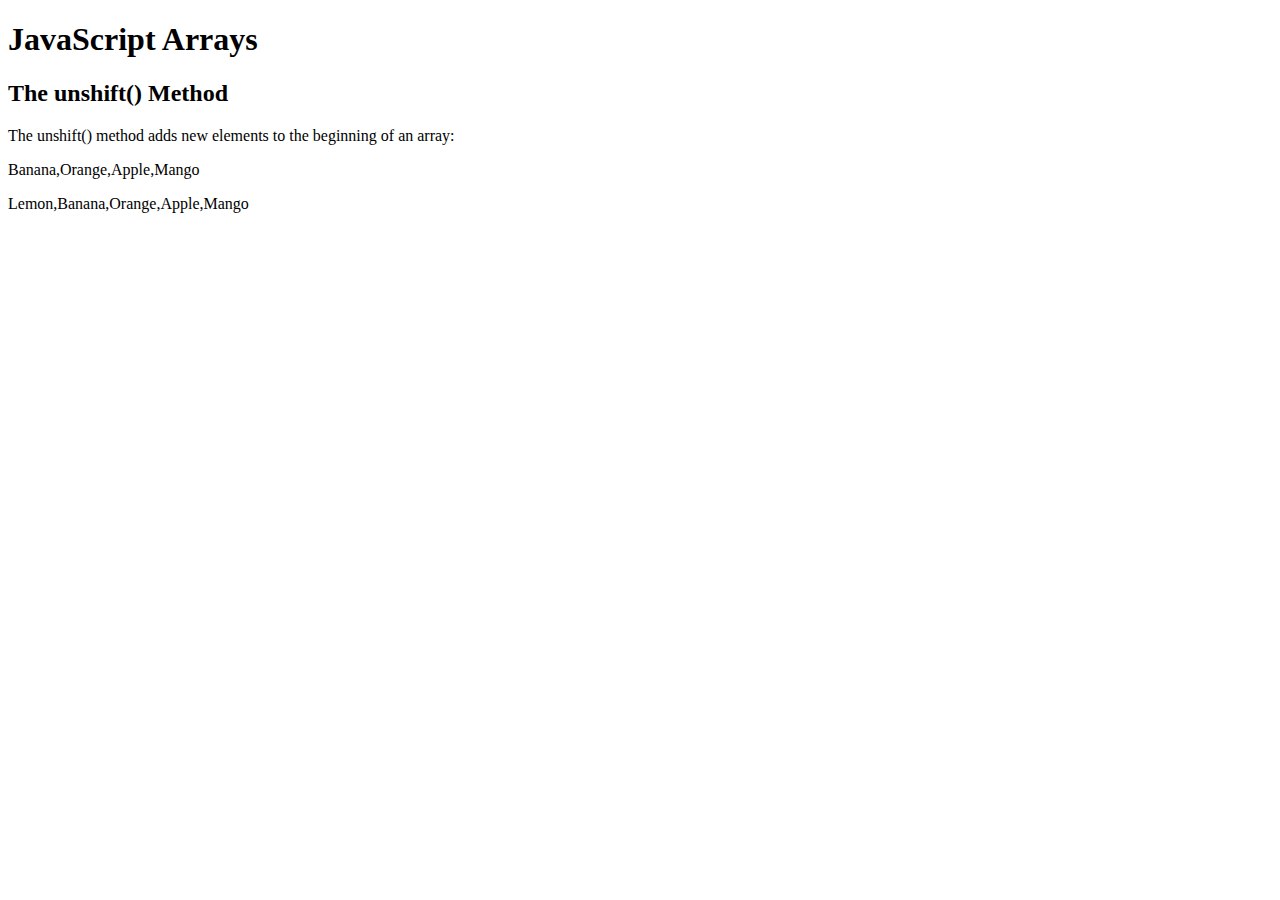
<file: TEST.NR4/CSS/TESTFOR.HTML>
<!DOCTYPE html>
<html>
<body>
<h1>JavaScript Arrays</h1> 
<h2>The unshift() Method</h2>

<p>The unshift() method adds new elements to the beginning of an array:</p>

<p id="demo1"></p>
<p id="demo2"></p>

<script>
const fruits = ["Banana", "Orange", "Apple", "Mango"];
document.getElementById("demo1").innerHTML = fruits;
fruits.unshift("Lemon");
document.getElementById("demo2").innerHTML = fruits;
</script>

</body>
</html>
</file>
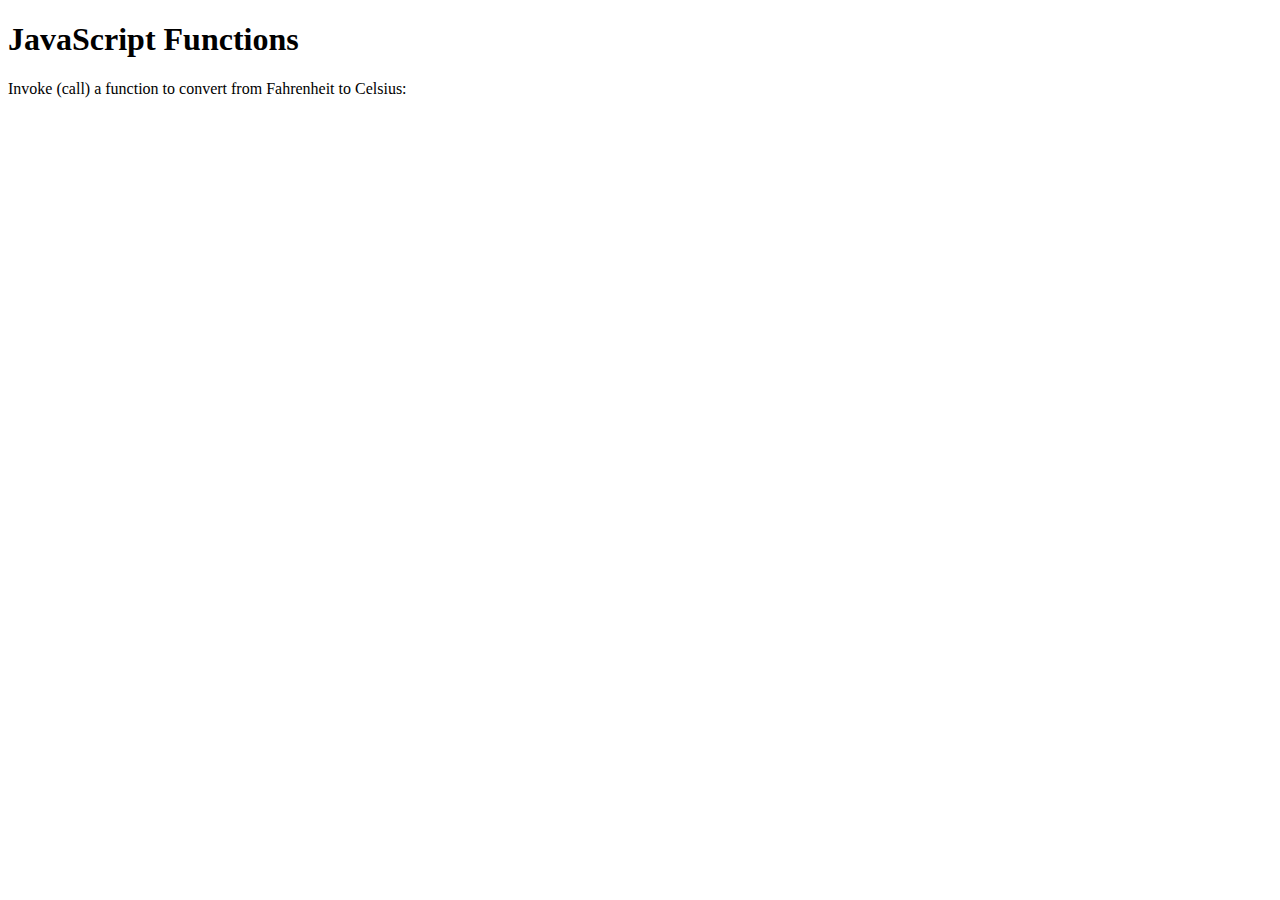
<file: TESTS.NR7/Piemērs/index1.html>
<!DOCTYPE html>
<html>
<body>

<h1>JavaScript Functions</h1>

<p>Invoke (call) a function to convert from Fahrenheit to Celsius:</p>
<p id="demo"></p>

<script scr="/Users/apple/Documents/project001/project01-2/TESTS.NR7/Piemērs/script2.js"></script>

</body>
</html>
</file>
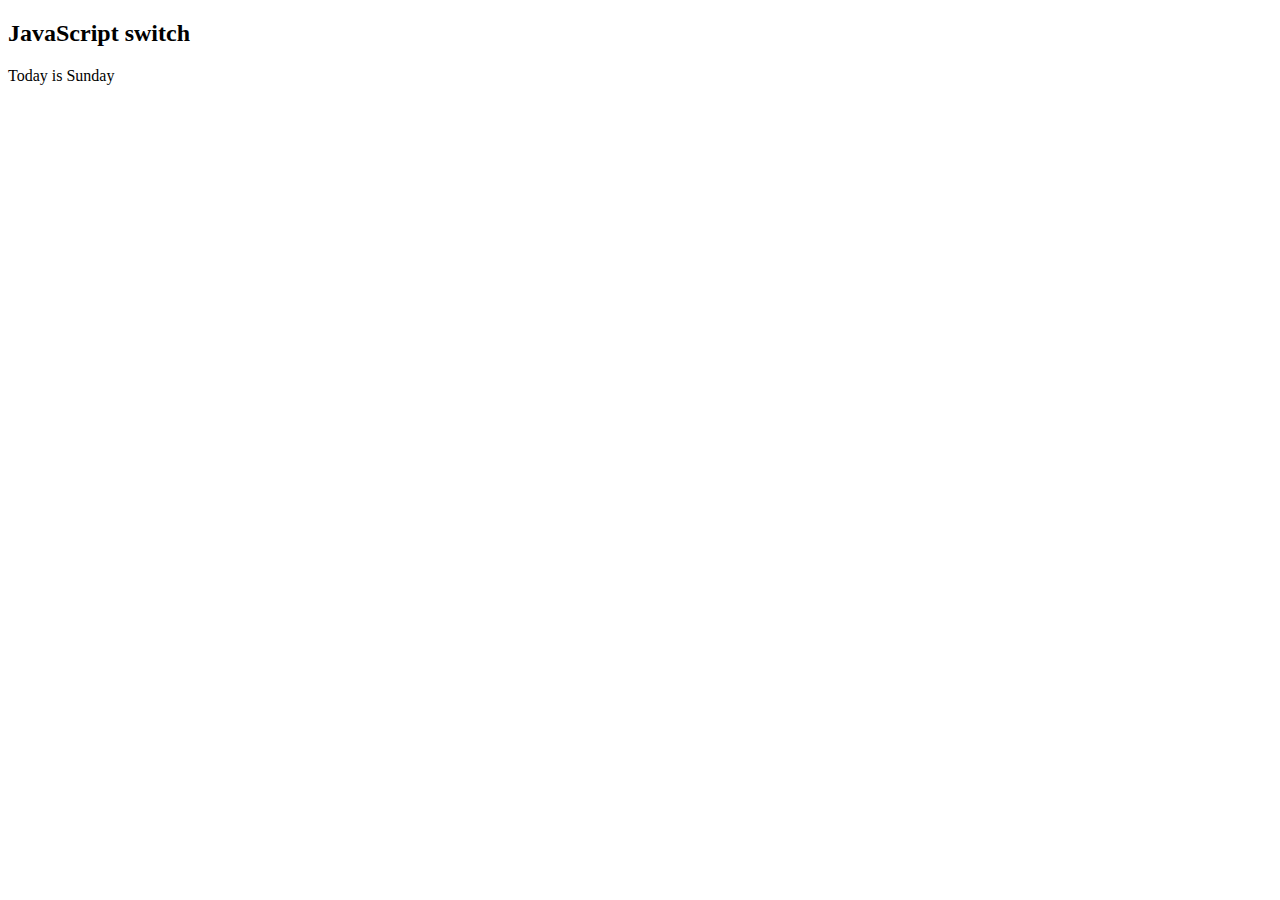
<file: TESTS.NR5/CSS/JS/SCRIPT.SWICH.HTML>
<!DOCTYPE html>
<html>
<body>

<h2>JavaScript switch</h2>

<p id="demo"></p>

<script>
let day;
switch (new Date().getDay()) {
  case 0:
    day = "Sunday";
    break;
  case 1:
    day = "Monday";
    break;
  case 2:
    day = "Tuesday";
    break;
  case 3:
    day = "Wednesday";
    break;
  case 4:
    day = "Thursday";
    break;
  case 5:
    day = "Friday";
    break;
  case  6:
    day = "Saturday";
}
document.getElementById("demo").innerHTML = "Today is " + day;
</script>

</body>
</html>
</file>
